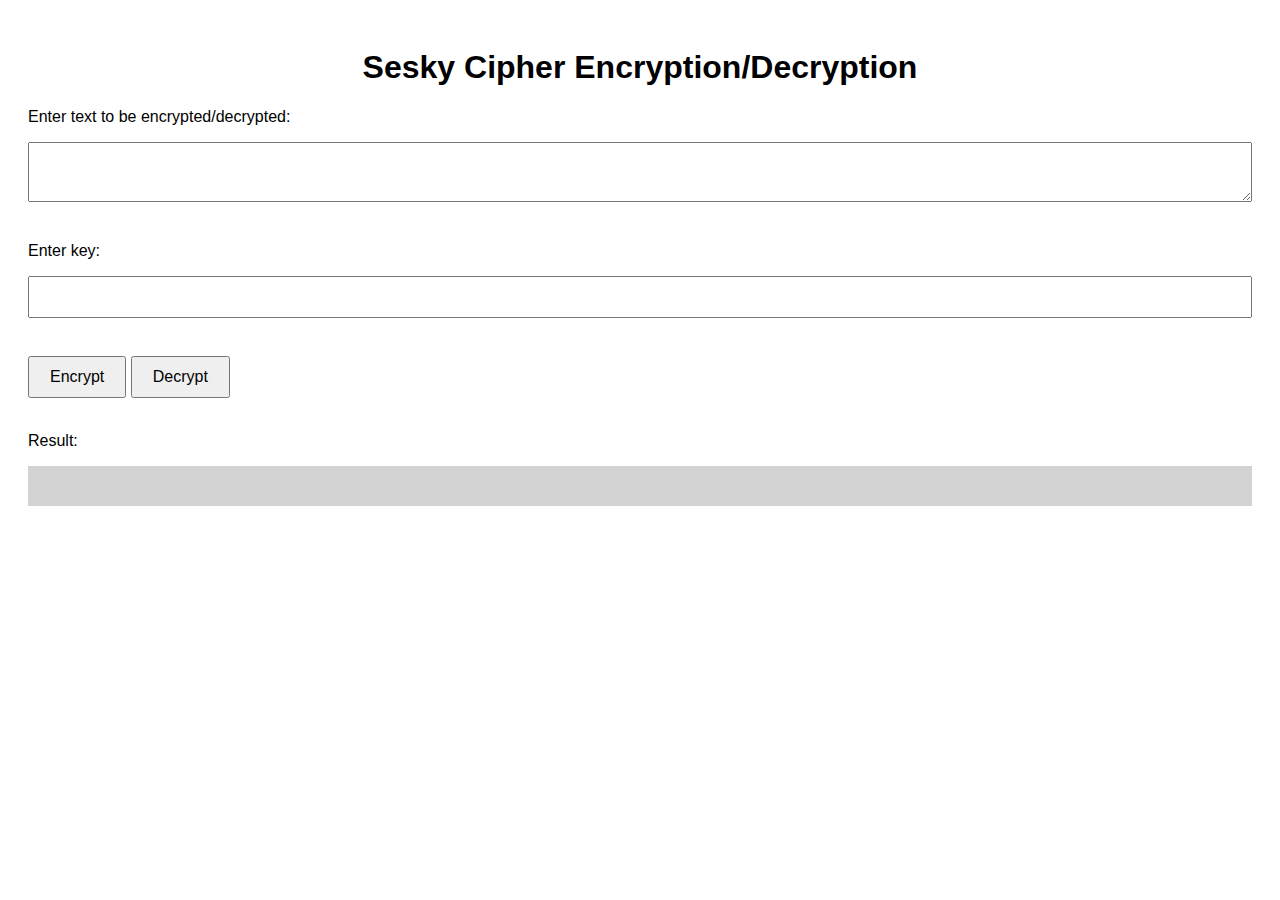
<file: index.html>
<!DOCTYPE html>
<html>
<head>
    <title>Sesky Cipher Encryption/Decryption</title>
</head>
<body>
    <h1>Sesky Cipher Encryption/Decryption</h1>
    <link rel="stylesheet" href="opp.css" type="text/css">
    <p>Enter text to be encrypted/decrypted:</p>
    <textarea id="text-input"></textarea>
    <p>Enter key:</p>
    <input type="text" id="key-input">
    <br><br>
    <button id="encrypt-button">Encrypt</button>
    <button id="decrypt-button">Decrypt</button>
    <br><br>
    <p>Result:</p>
    <p id="result"></p>
</body>
<script src="opp.js"></script>
</html>
</file>
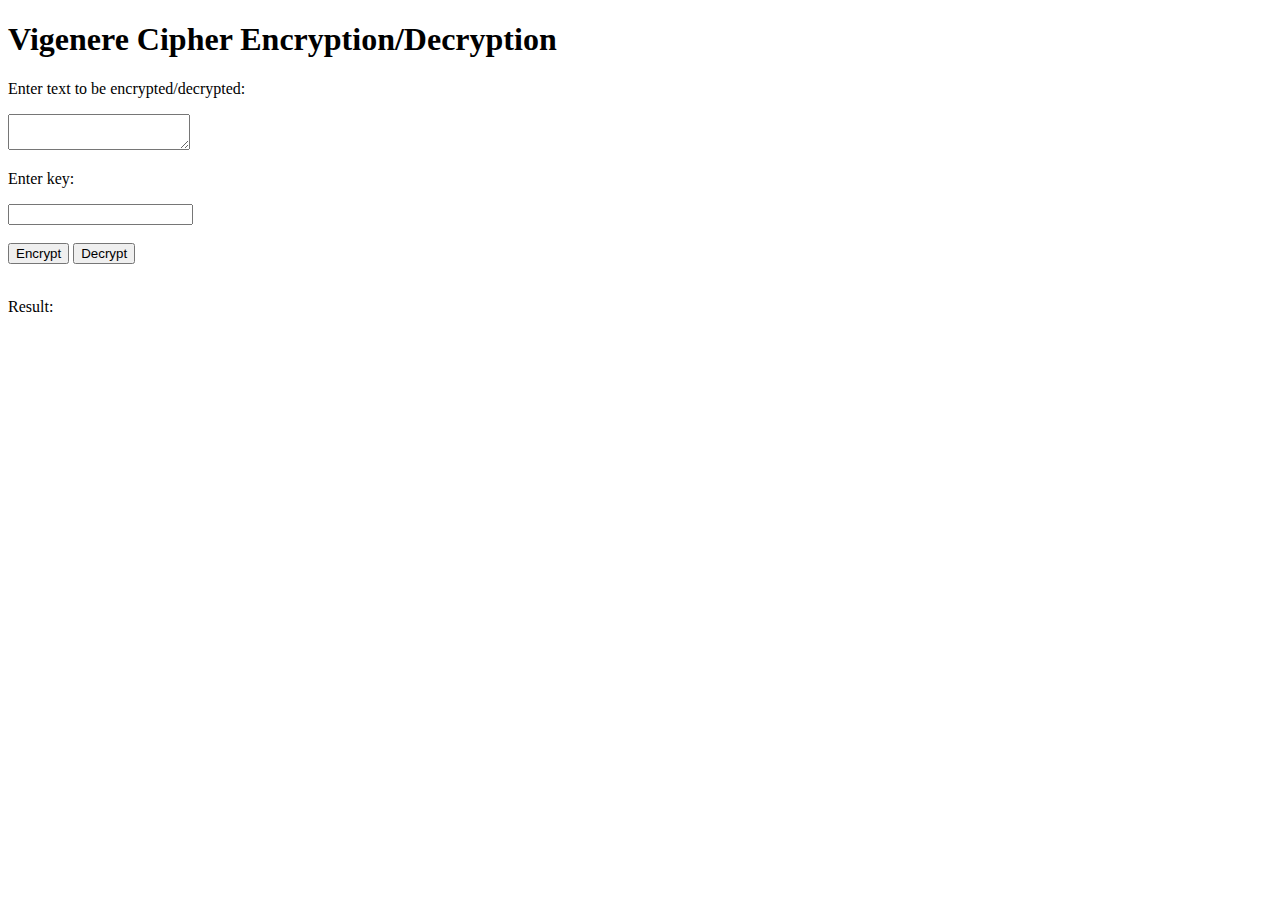
<file: opp.html>
<!DOCTYPE html>
<html>
<head>
    <title>Vigenere Cipher Encryption/Decryption</title>
</head>
<body>
    <h1>Vigenere Cipher Encryption/Decryption</h1>
    <p>Enter text to be encrypted/decrypted:</p>
    <textarea id="text-input"></textarea>
    <p>Enter key:</p>
    <input type="text" id="key-input">
    <br><br>
    <button id="encrypt-button">Encrypt</button>
    <button id="decrypt-button">Decrypt</button>
    <br><br>
    <p>Result:</p>
    <p id="result"></p>
</body>
</html>
</file>
<file: opp.css>
body {
  font-family: Arial, sans-serif;
  padding: 20px;
}

h1 {
  text-align: center;
}

textarea, input[type="text"] {
  width: 100%;
  padding: 10px;
  margin-bottom: 20px;
  font-size: 16px;
  box-sizing: border-box;
}

button {
  padding: 10px 20px;
  font-size: 16px;
  cursor: pointer;
}

#result {
  padding: 20px;
  background-color: lightgray;
  font-size: 16px;
  word-wrap: break-word;
}
</file>
